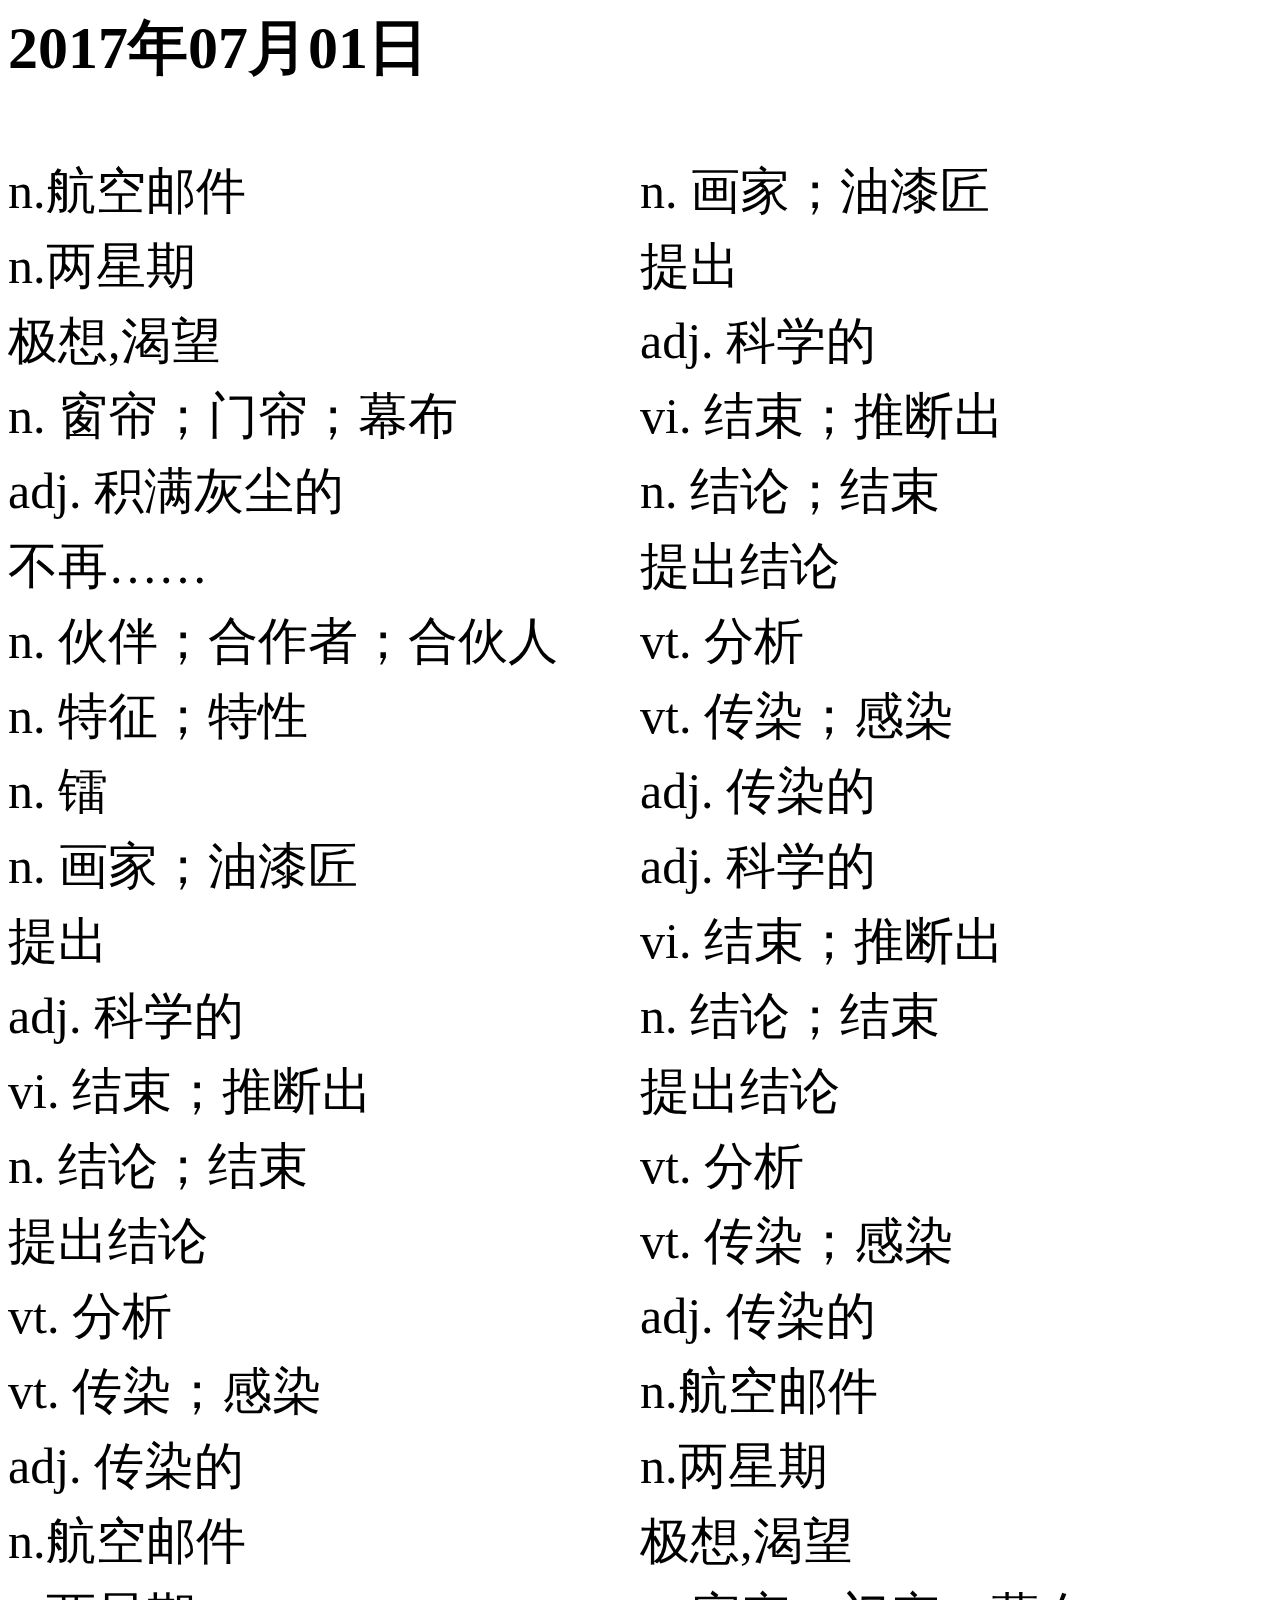
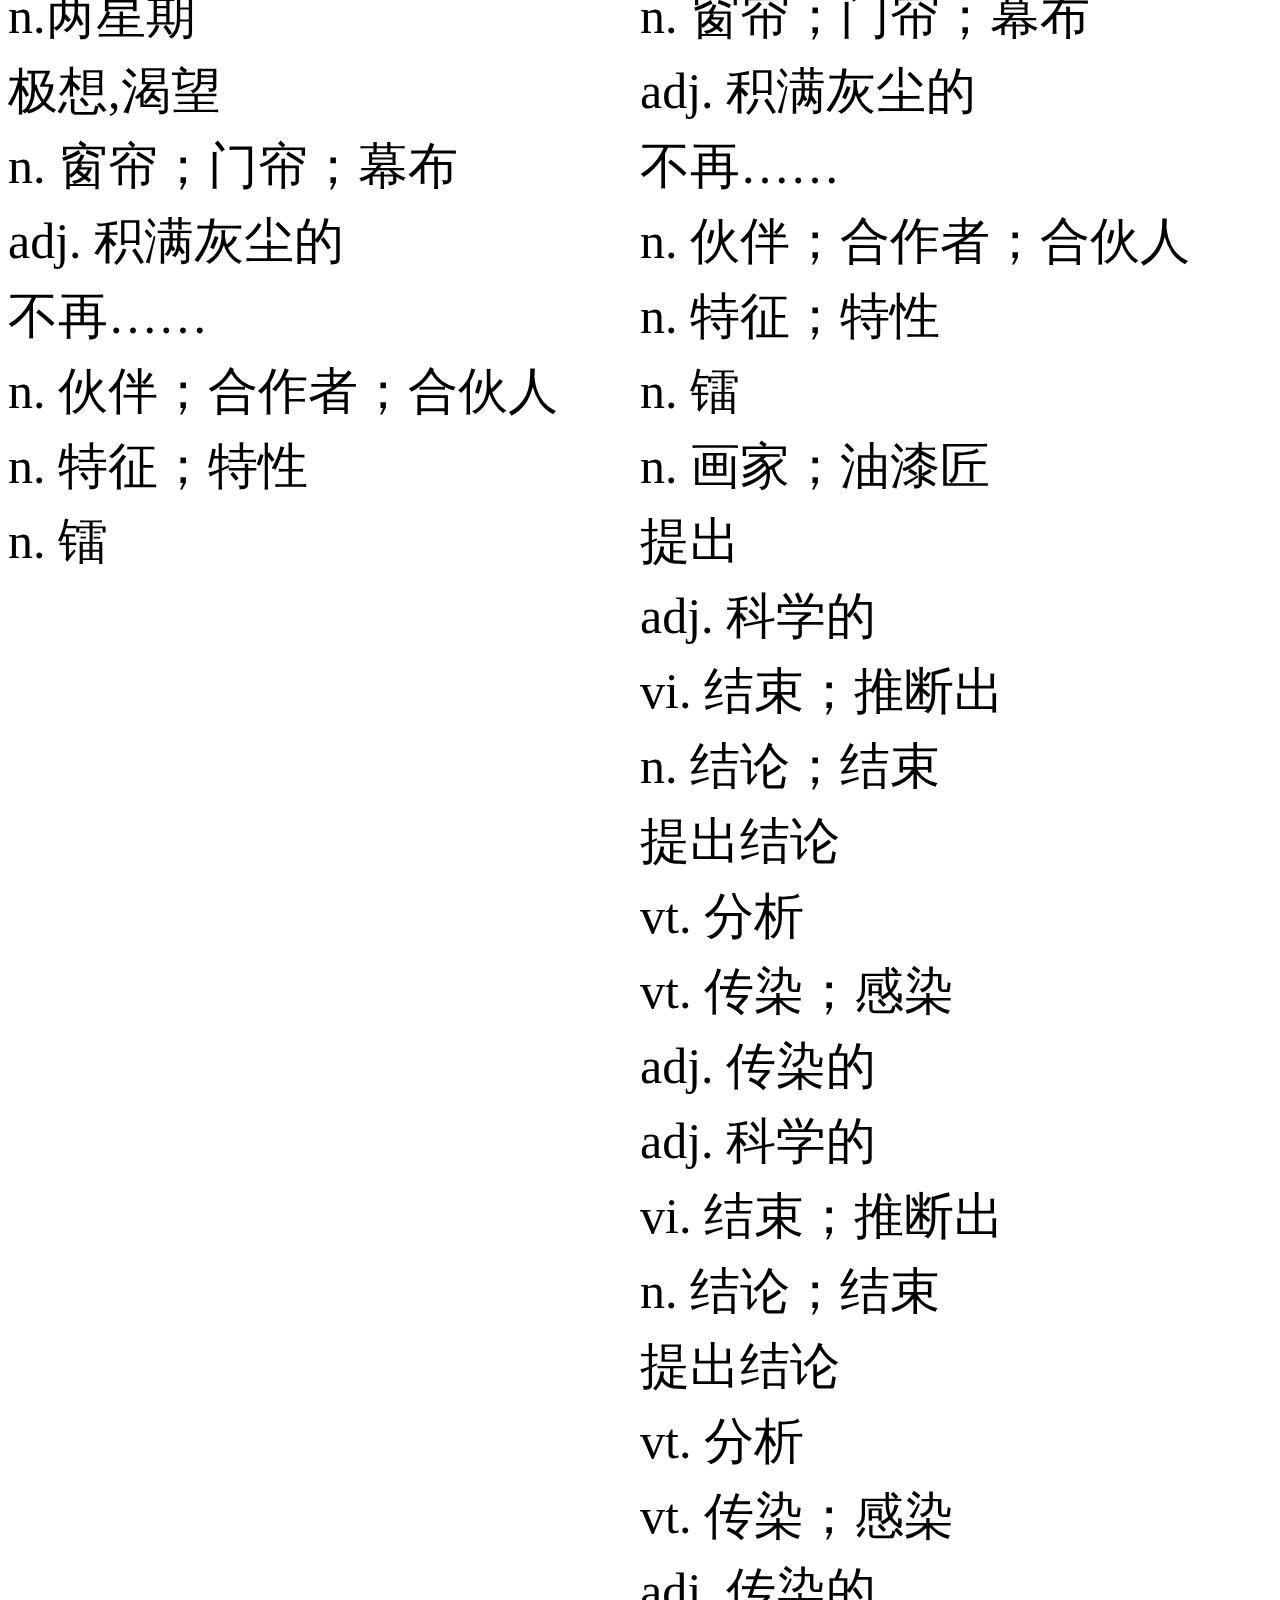
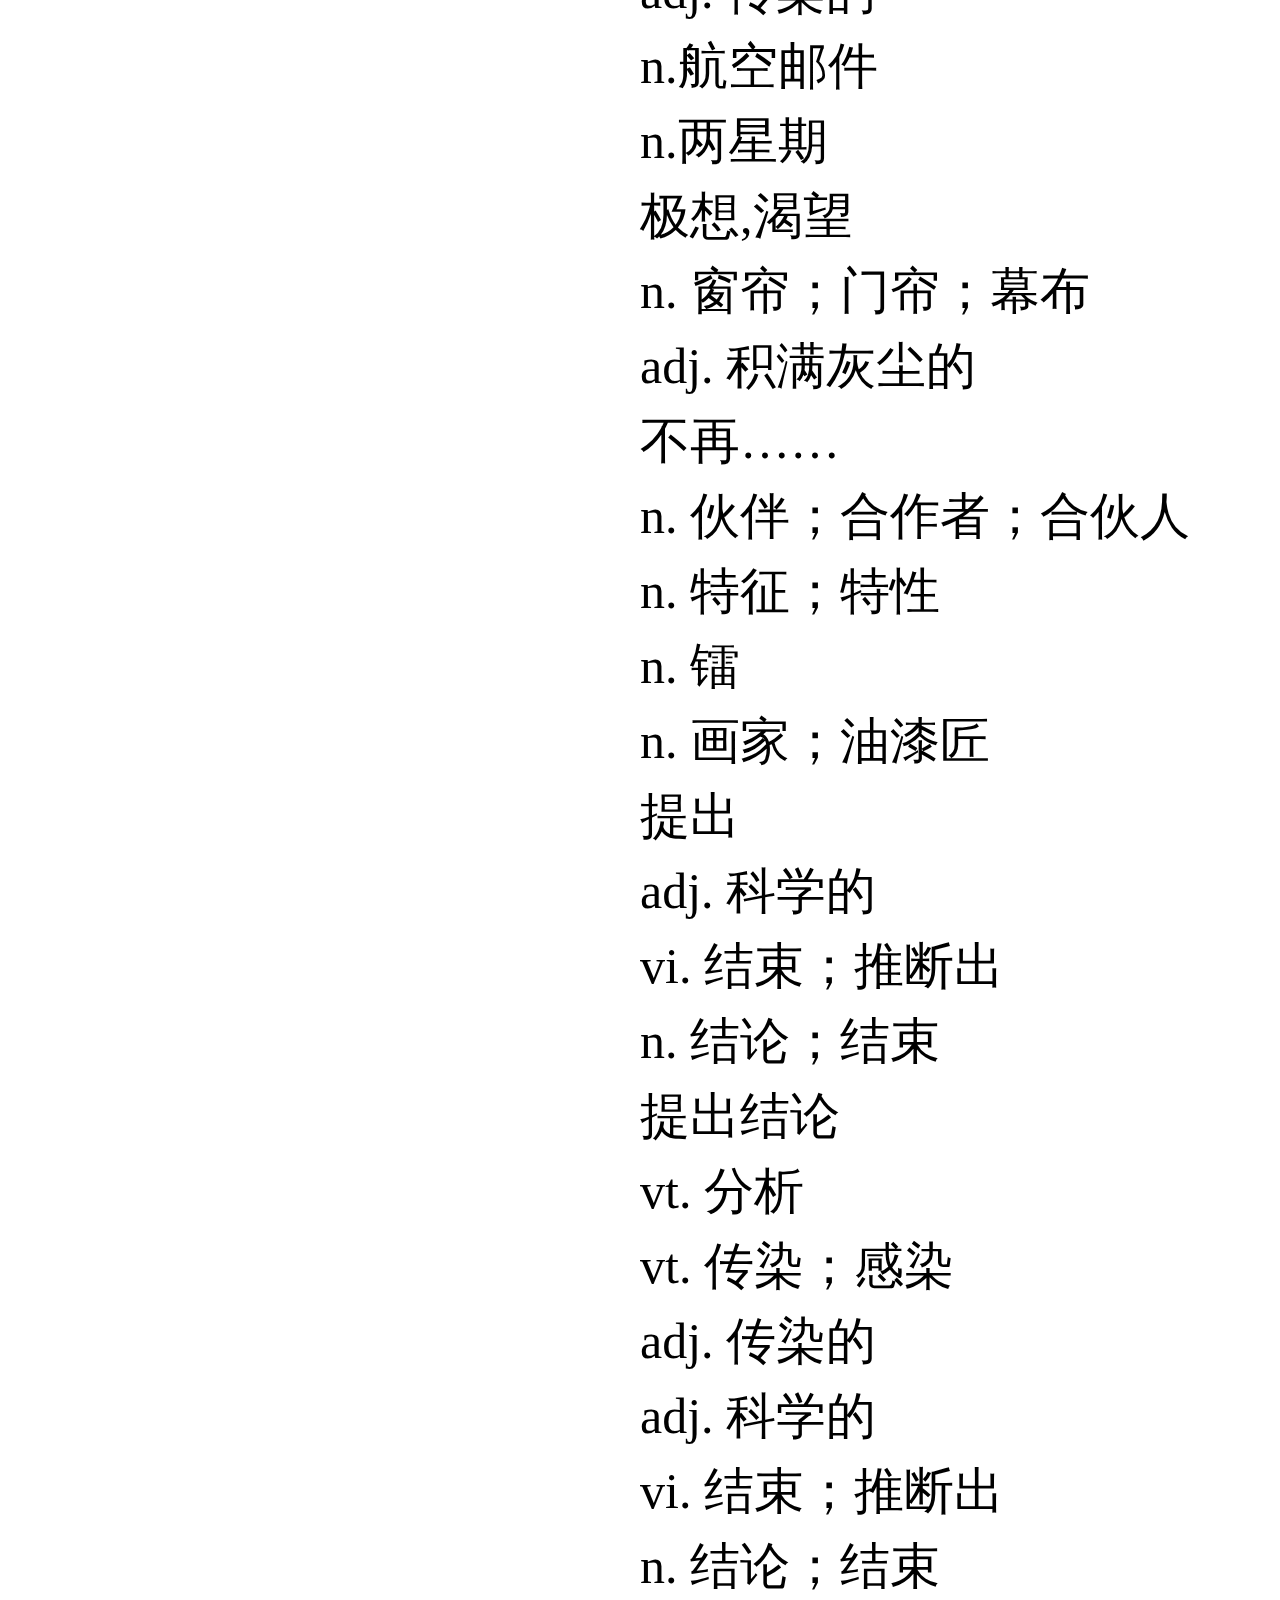
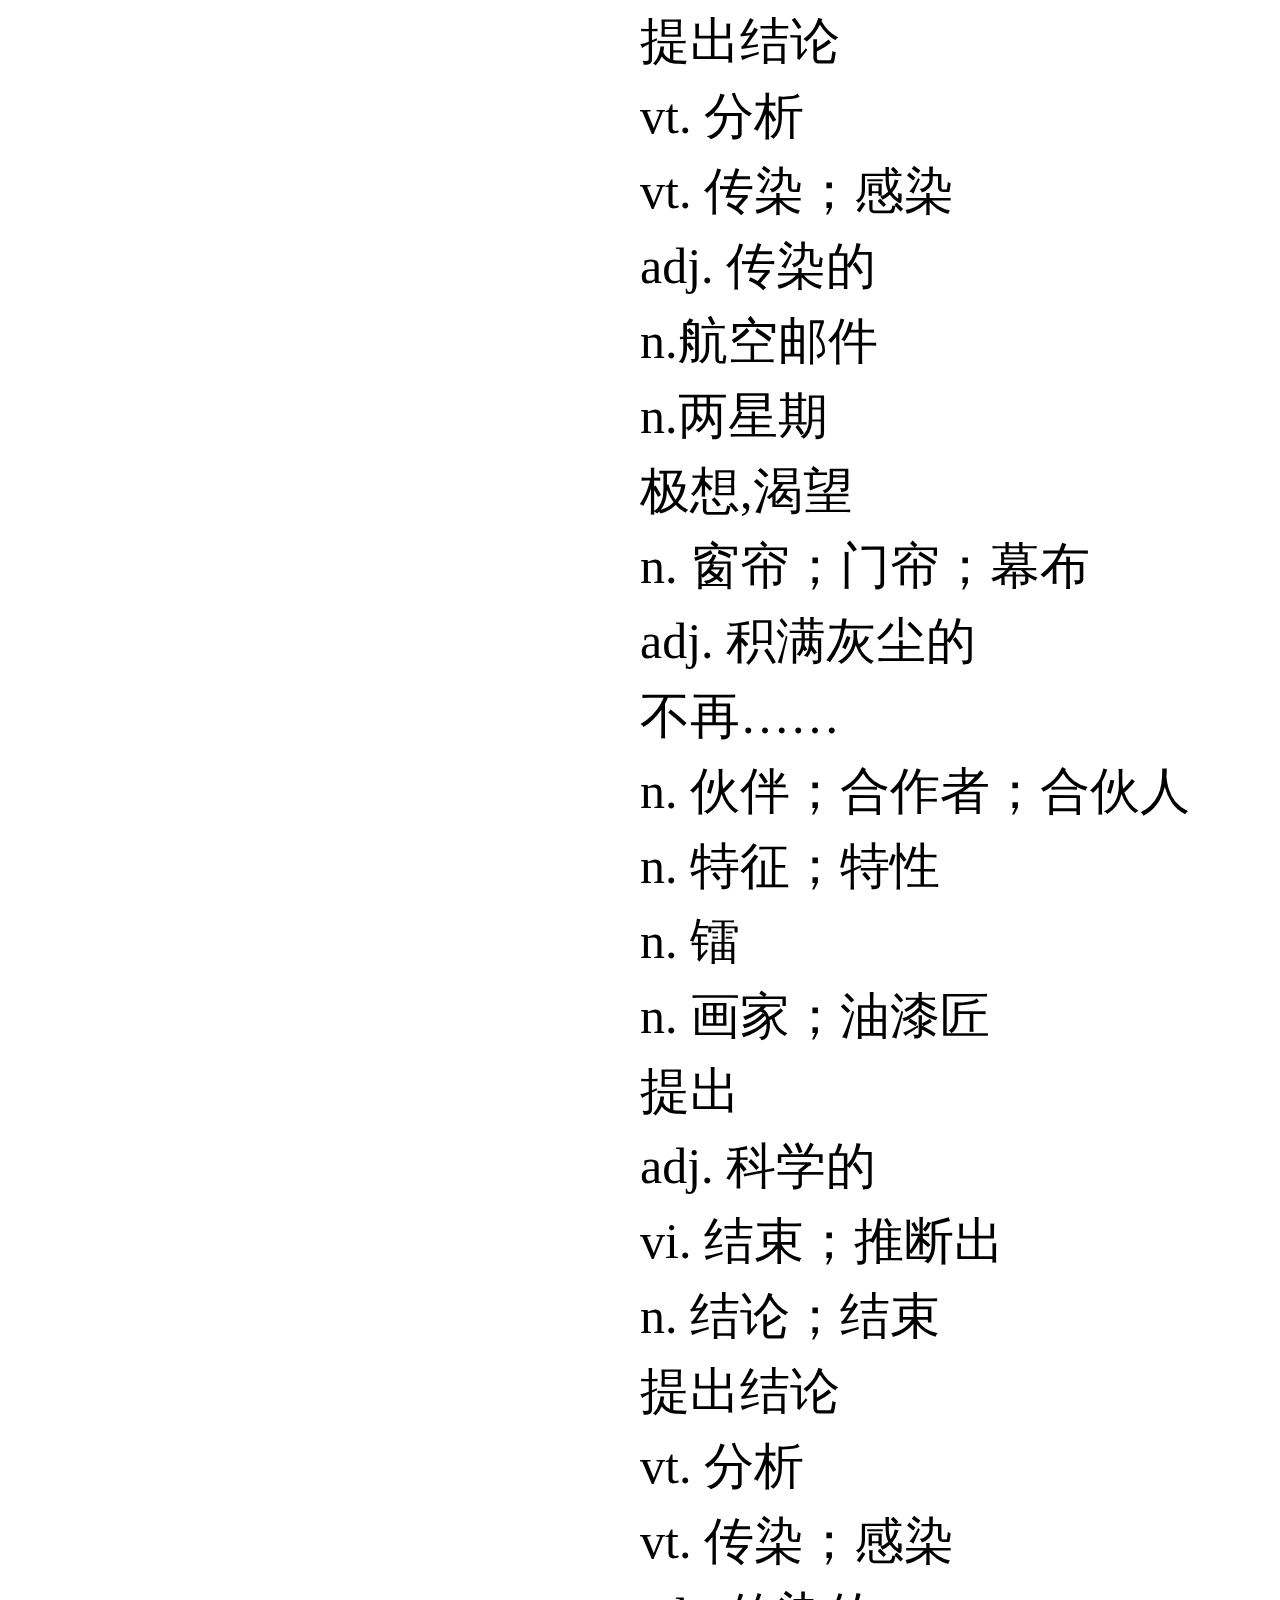
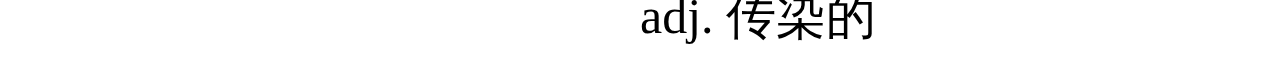
<file: app/test/in.html>
<html>
	<head>
		<meta http-equiv="content-type" content="text/html;charset=utf-8">
		<style type="text/css">
h1{ font-size: 60px; }
p { font-size: 50px; line-height: 50%; }
.left{ float:left; width:50%; }
.right{float:left; width:50%; }
		</style>
	</head>
	<body>
		<h1>2017年07月01日</h1>
		<div class='left'> <p>n.航空邮件</p>
		<p>n.两星期</p>
		<p>极想,渴望</p>
		<p>n. 窗帘；门帘；幕布 </p>
		<p>adj. 积满灰尘的 </p>
		<p>不再…… </p>
		<p>n. 伙伴；合作者；合伙人 </p>
		<p>n. 特征；特性</p>
		<p>n. 镭</p>
		<p>n. 画家；油漆匠</p>
		<p>提出</p>
		<p>adj. 科学的</p>
		<p>vi. 结束；推断出</p>
		<p>n. 结论；结束</p>
		<p>提出结论</p>
		<p>vt. 分析</p>
		<p>vt. 传染；感染</p>
		<p>adj. 传染的</p>	<p>n.航空邮件</p>
		<p>n.两星期</p>
		<p>极想,渴望</p>
		<p>n. 窗帘；门帘；幕布 </p>
		<p>adj. 积满灰尘的 </p>
		<p>不再…… </p>
		<p>n. 伙伴；合作者；合伙人 </p>
		<p>n. 特征；特性</p>
		<p>n. 镭</p>
		</div>
		<div class='right'>
		<p>n. 画家；油漆匠</p>
		<p>提出</p>
		<p>adj. 科学的</p>
		<p>vi. 结束；推断出</p>
		<p>n. 结论；结束</p>
		<p>提出结论</p>
		<p>vt. 分析</p>
		<p>vt. 传染；感染</p>
		<p>adj. 传染的</p>	<p>adj. 科学的</p>
		<p>vi. 结束；推断出</p>
		<p>n. 结论；结束</p>
		<p>提出结论</p>
		<p>vt. 分析</p>
		<p>vt. 传染；感染</p>
		<p>adj. 传染的</p>	<p>n.航空邮件</p>
		<p>n.两星期</p>
		<p>极想,渴望</p>
		<p>n. 窗帘；门帘；幕布 </p>
		<p>adj. 积满灰尘的 </p>
		<p>不再…… </p>
		<p>n. 伙伴；合作者；合伙人 </p>
		<p>n. 特征；特性</p>
		<p>n. 镭</p>
		<p>n. 画家；油漆匠</p>
		<p>提出</p>
		<p>adj. 科学的</p>
		<p>vi. 结束；推断出</p>
		<p>n. 结论；结束</p>
		<p>提出结论</p>
		<p>vt. 分析</p>
		<p>vt. 传染；感染</p>
		<p>adj. 传染的</p>	<p>adj. 科学的</p>
		<p>vi. 结束；推断出</p>
		<p>n. 结论；结束</p>
		<p>提出结论</p>
		<p>vt. 分析</p>
		<p>vt. 传染；感染</p>
		<p>adj. 传染的</p>	<p>n.航空邮件</p>
		<p>n.两星期</p>
		<p>极想,渴望</p>
		<p>n. 窗帘；门帘；幕布 </p>
		<p>adj. 积满灰尘的 </p>
		<p>不再…… </p>
		<p>n. 伙伴；合作者；合伙人 </p>
		<p>n. 特征；特性</p>
		<p>n. 镭</p>
		<p>n. 画家；油漆匠</p>
		<p>提出</p>
		<p>adj. 科学的</p>
		<p>vi. 结束；推断出</p>
		<p>n. 结论；结束</p>
		<p>提出结论</p>
		<p>vt. 分析</p>
		<p>vt. 传染；感染</p>
		<p>adj. 传染的</p>	<p>adj. 科学的</p>
		<p>vi. 结束；推断出</p>
		<p>n. 结论；结束</p>
		<p>提出结论</p>
		<p>vt. 分析</p>
		<p>vt. 传染；感染</p>
		<p>adj. 传染的</p>	<p>n.航空邮件</p>
		<p>n.两星期</p>
		<p>极想,渴望</p>
		<p>n. 窗帘；门帘；幕布 </p>
		<p>adj. 积满灰尘的 </p>
		<p>不再…… </p>
		<p>n. 伙伴；合作者；合伙人 </p>
		<p>n. 特征；特性</p>
		<p>n. 镭</p>
		<p>n. 画家；油漆匠</p>
		<p>提出</p>
		<p>adj. 科学的</p>
		<p>vi. 结束；推断出</p>
		<p>n. 结论；结束</p>
		<p>提出结论</p>
		<p>vt. 分析</p>
		<p>vt. 传染；感染</p>
		<p>adj. 传染的</p>
		</div>
	</body>
</html>
</file>
